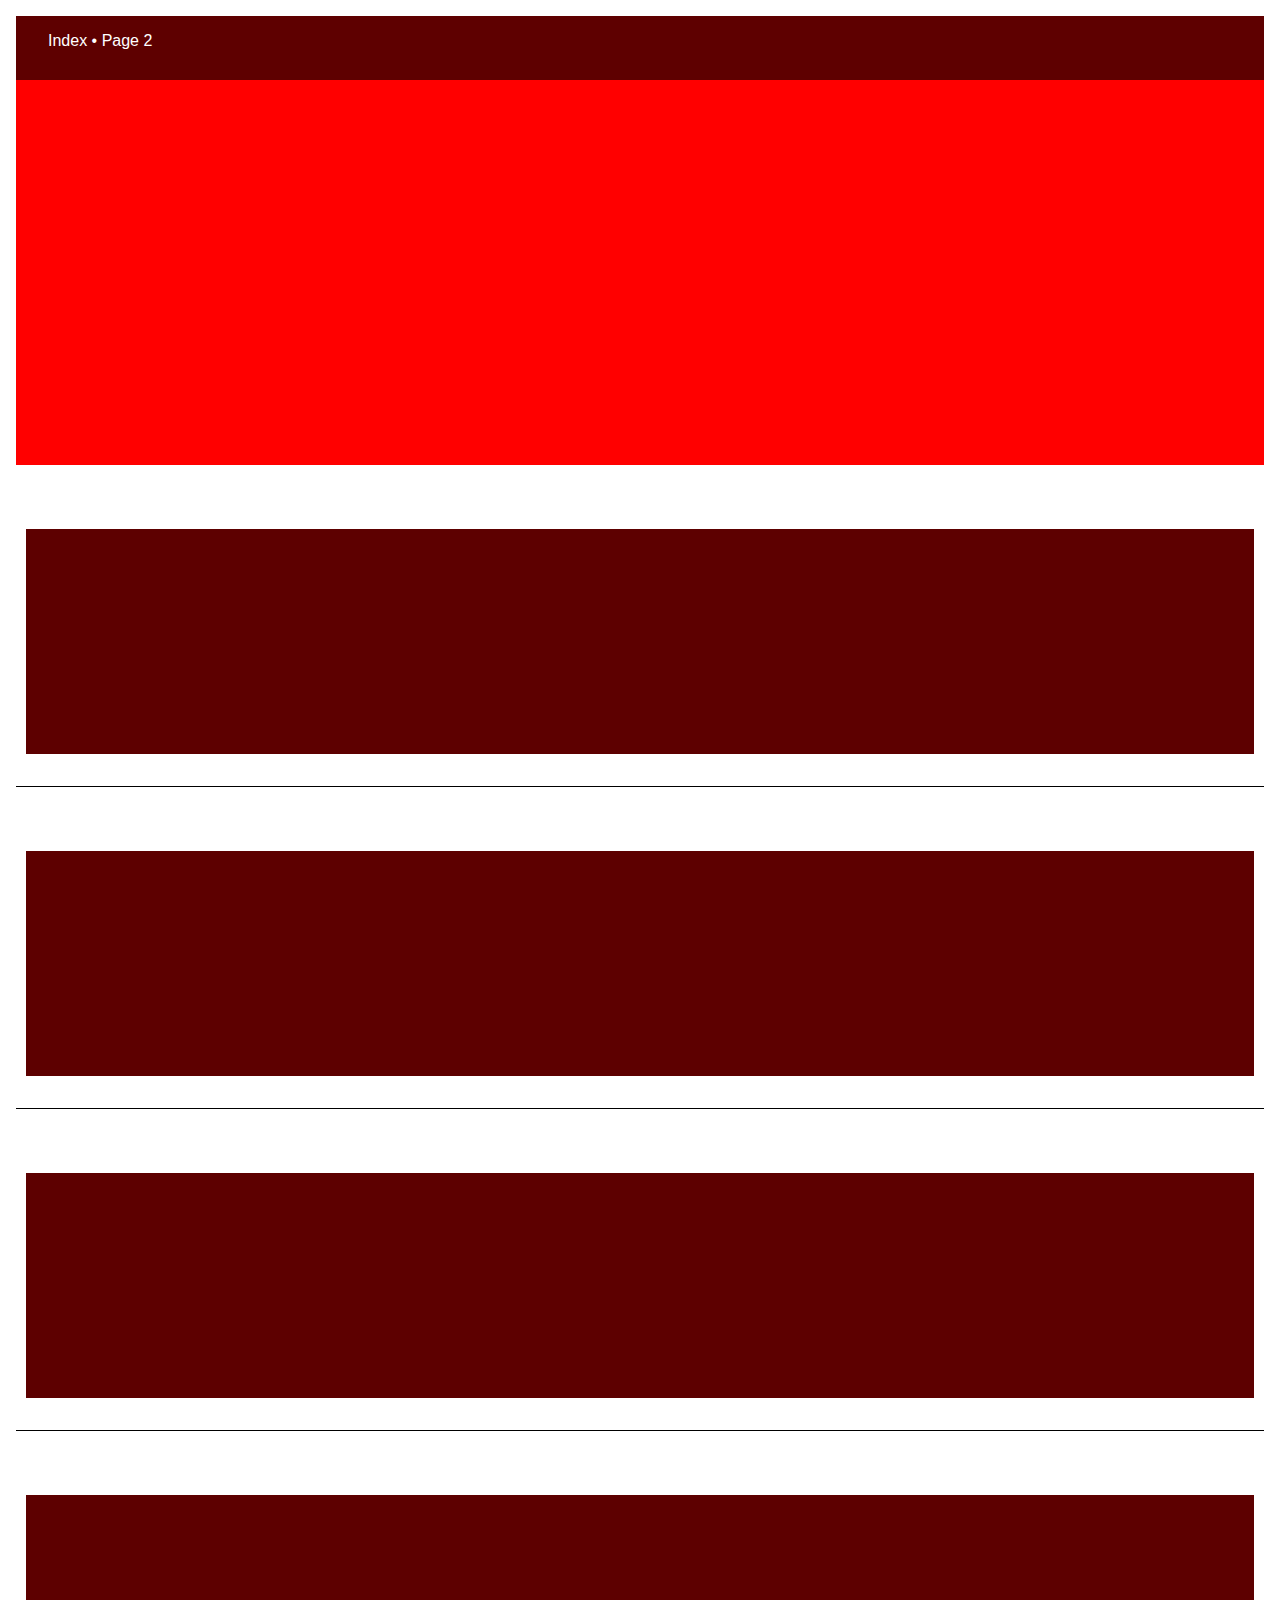
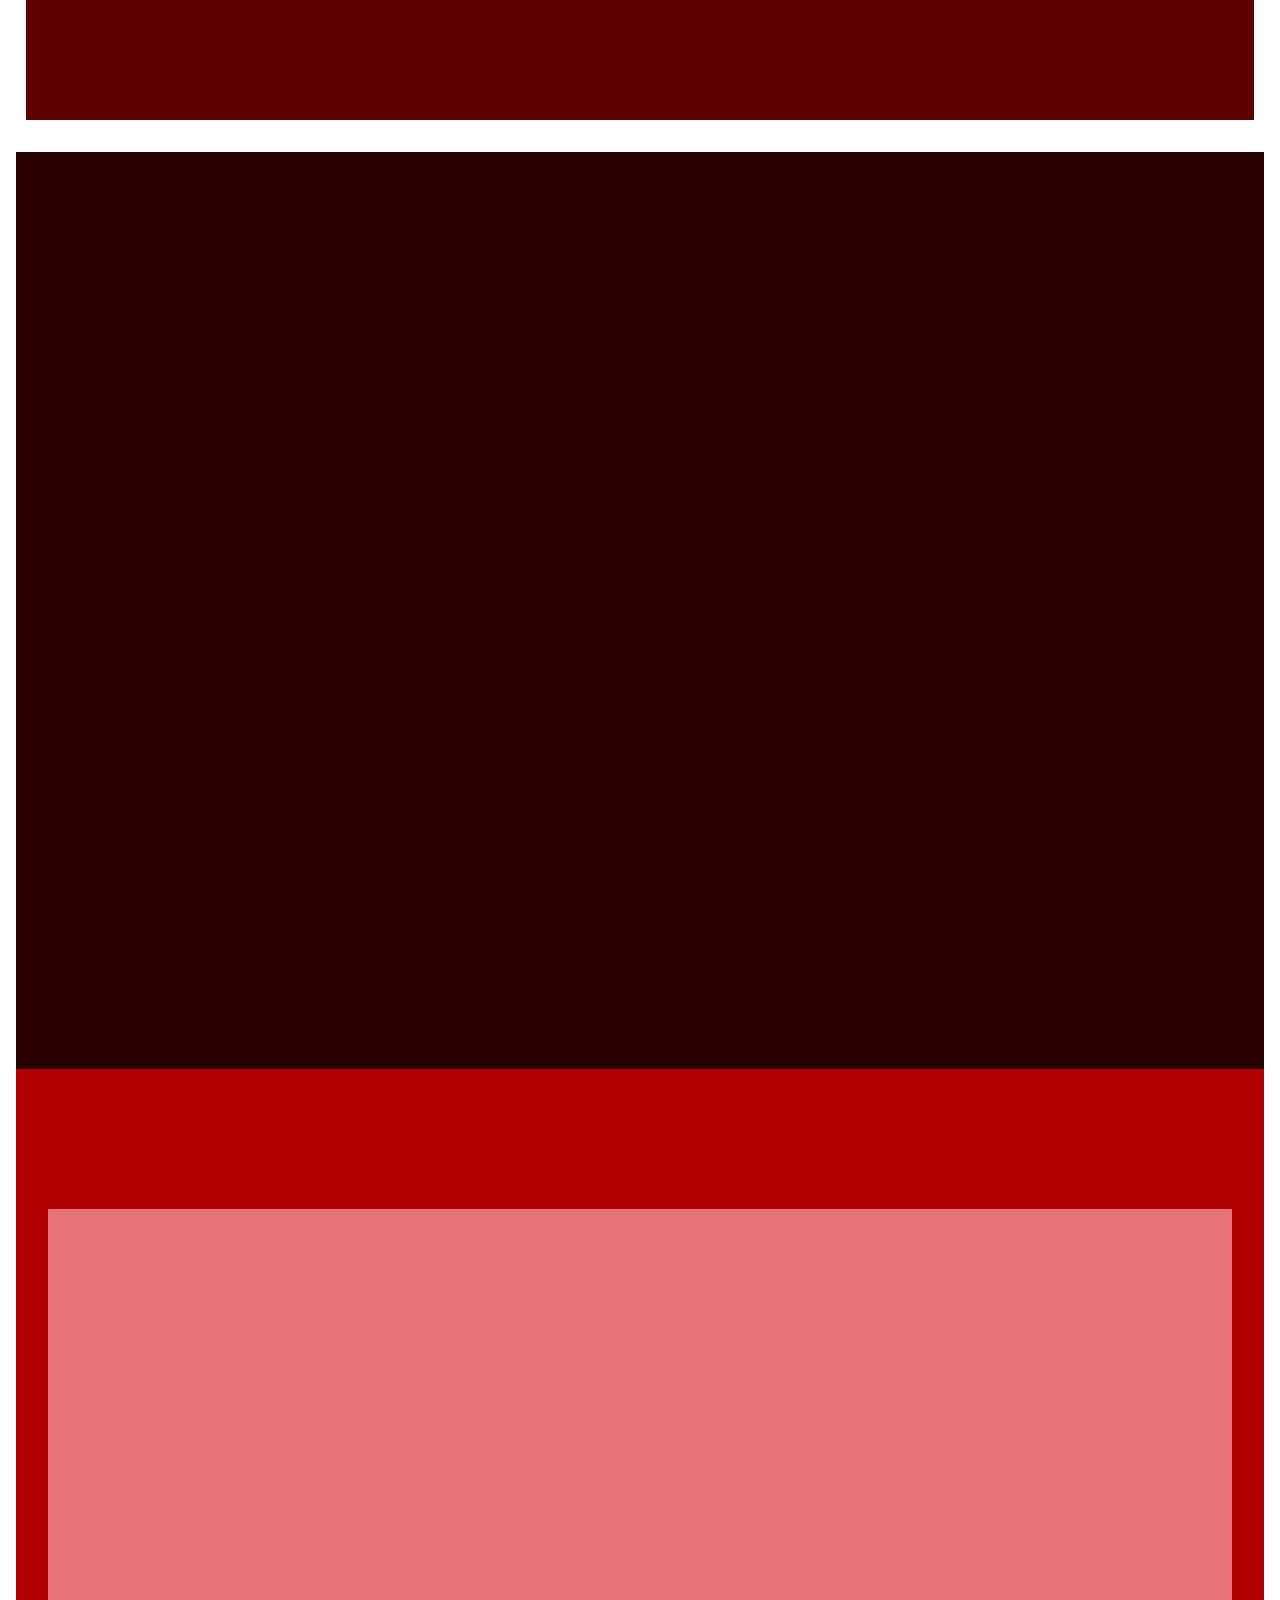
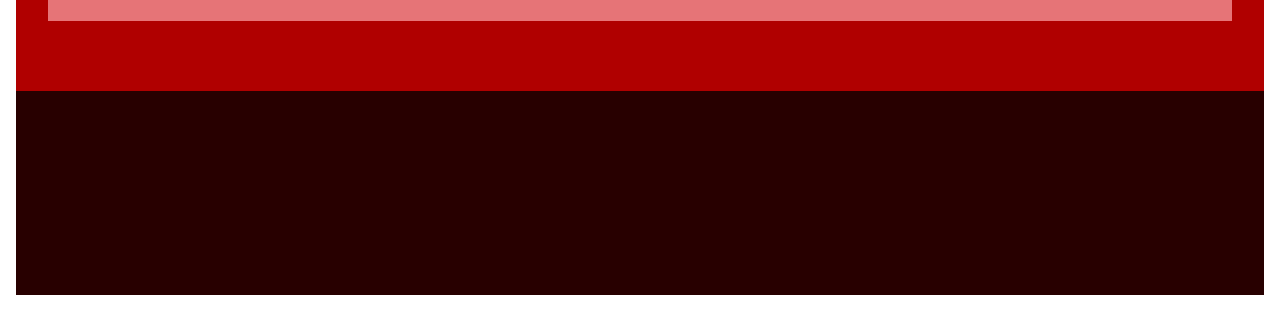
<file: index.html>
<!DOCTYPE html>
<html>
<head>
	<title>Day 1 Mobile Layout</title>
	<link rel="stylesheet" type="text/css" href="normalize.css">
	<link rel="stylesheet" type="text/css" href="main.css">
</head>
<body>
	<header><a href="file:///Users/jennaramsey/tiy/day-01/assignments/mobile-layout-1/page2.html">Index &#8226; Page 2</a>
	</header>
	<div class="box1"></div>
	<div class="box2"></div>
	<div class="border"></div>
	<div class="box2"></div>
	<div class="border"></div>
	<div class="box2"></div>
	<div class="border"></div>
	<div class="box3"></div>
	<div class="box4"></div>
	<section class="box5">
		<div class="pinkbox"></div>
	</section>
	<div class="box6"></div>
</body>
</html>
</file>
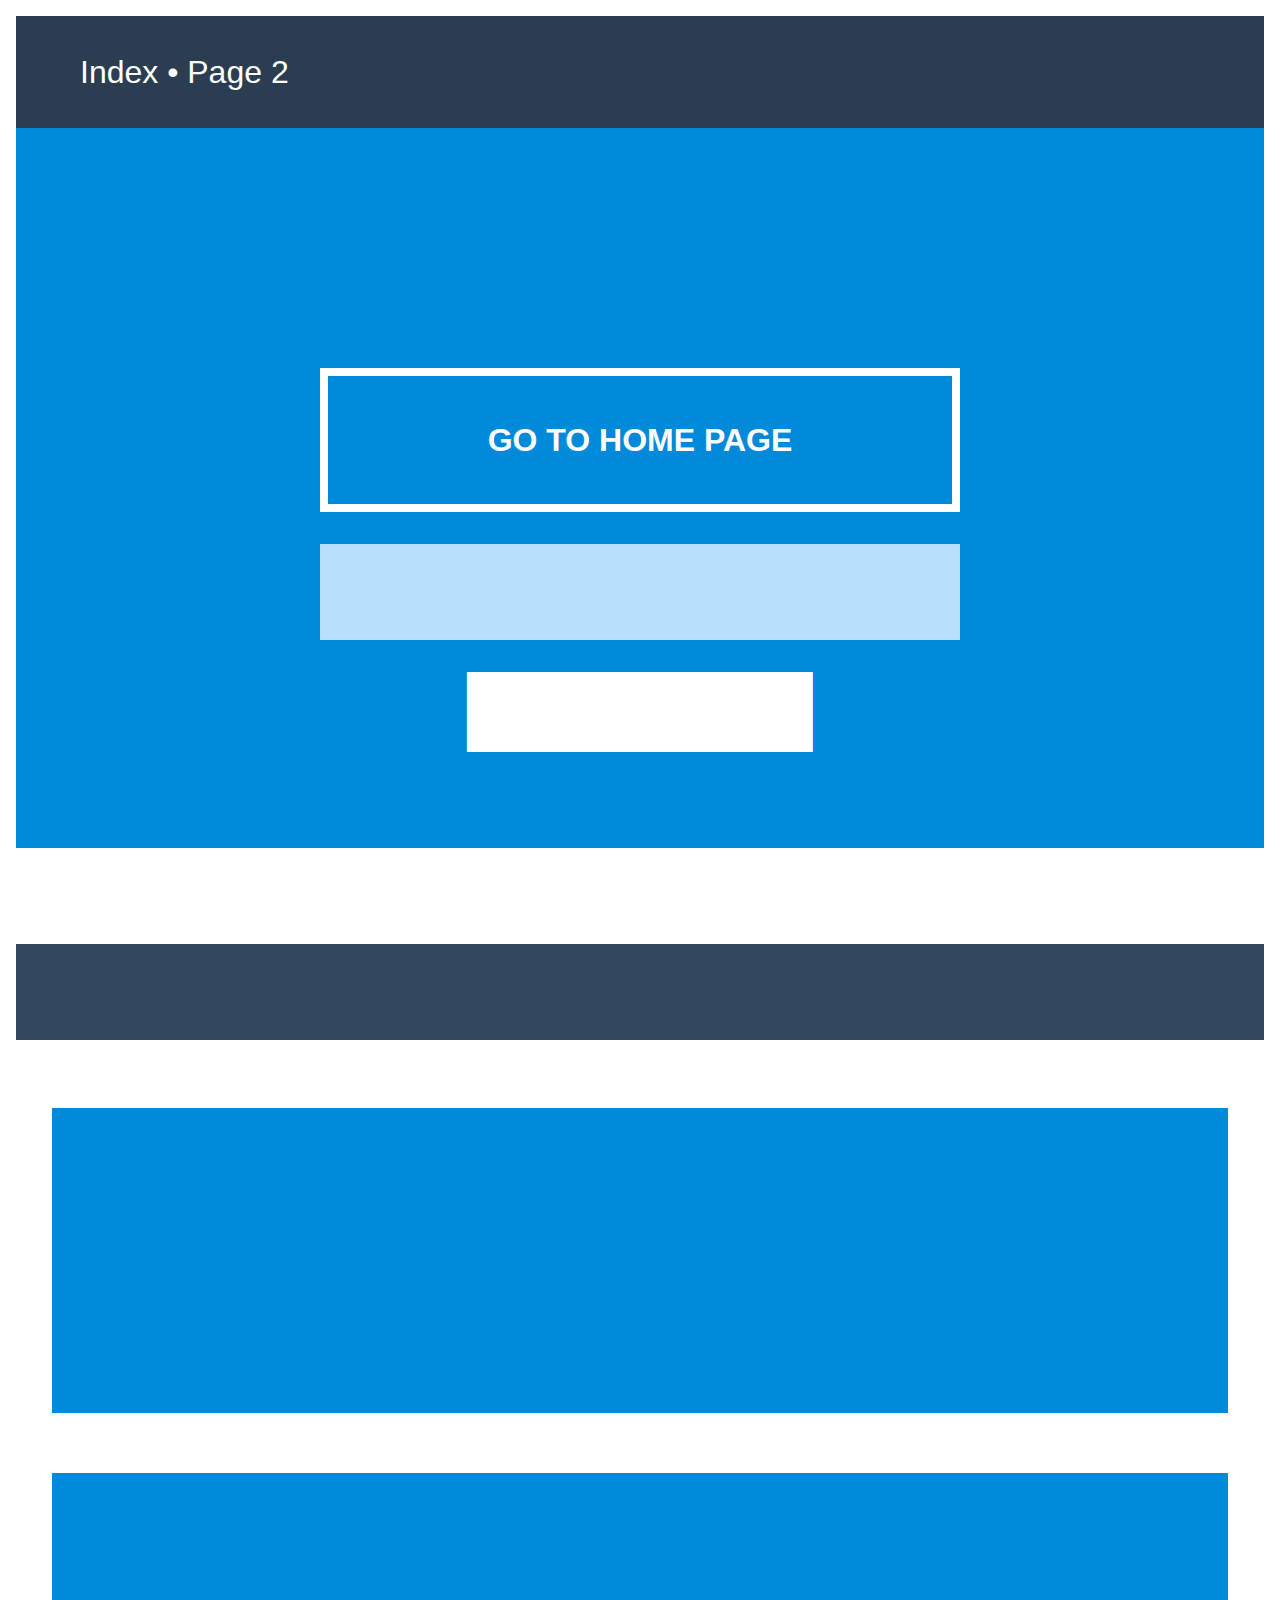
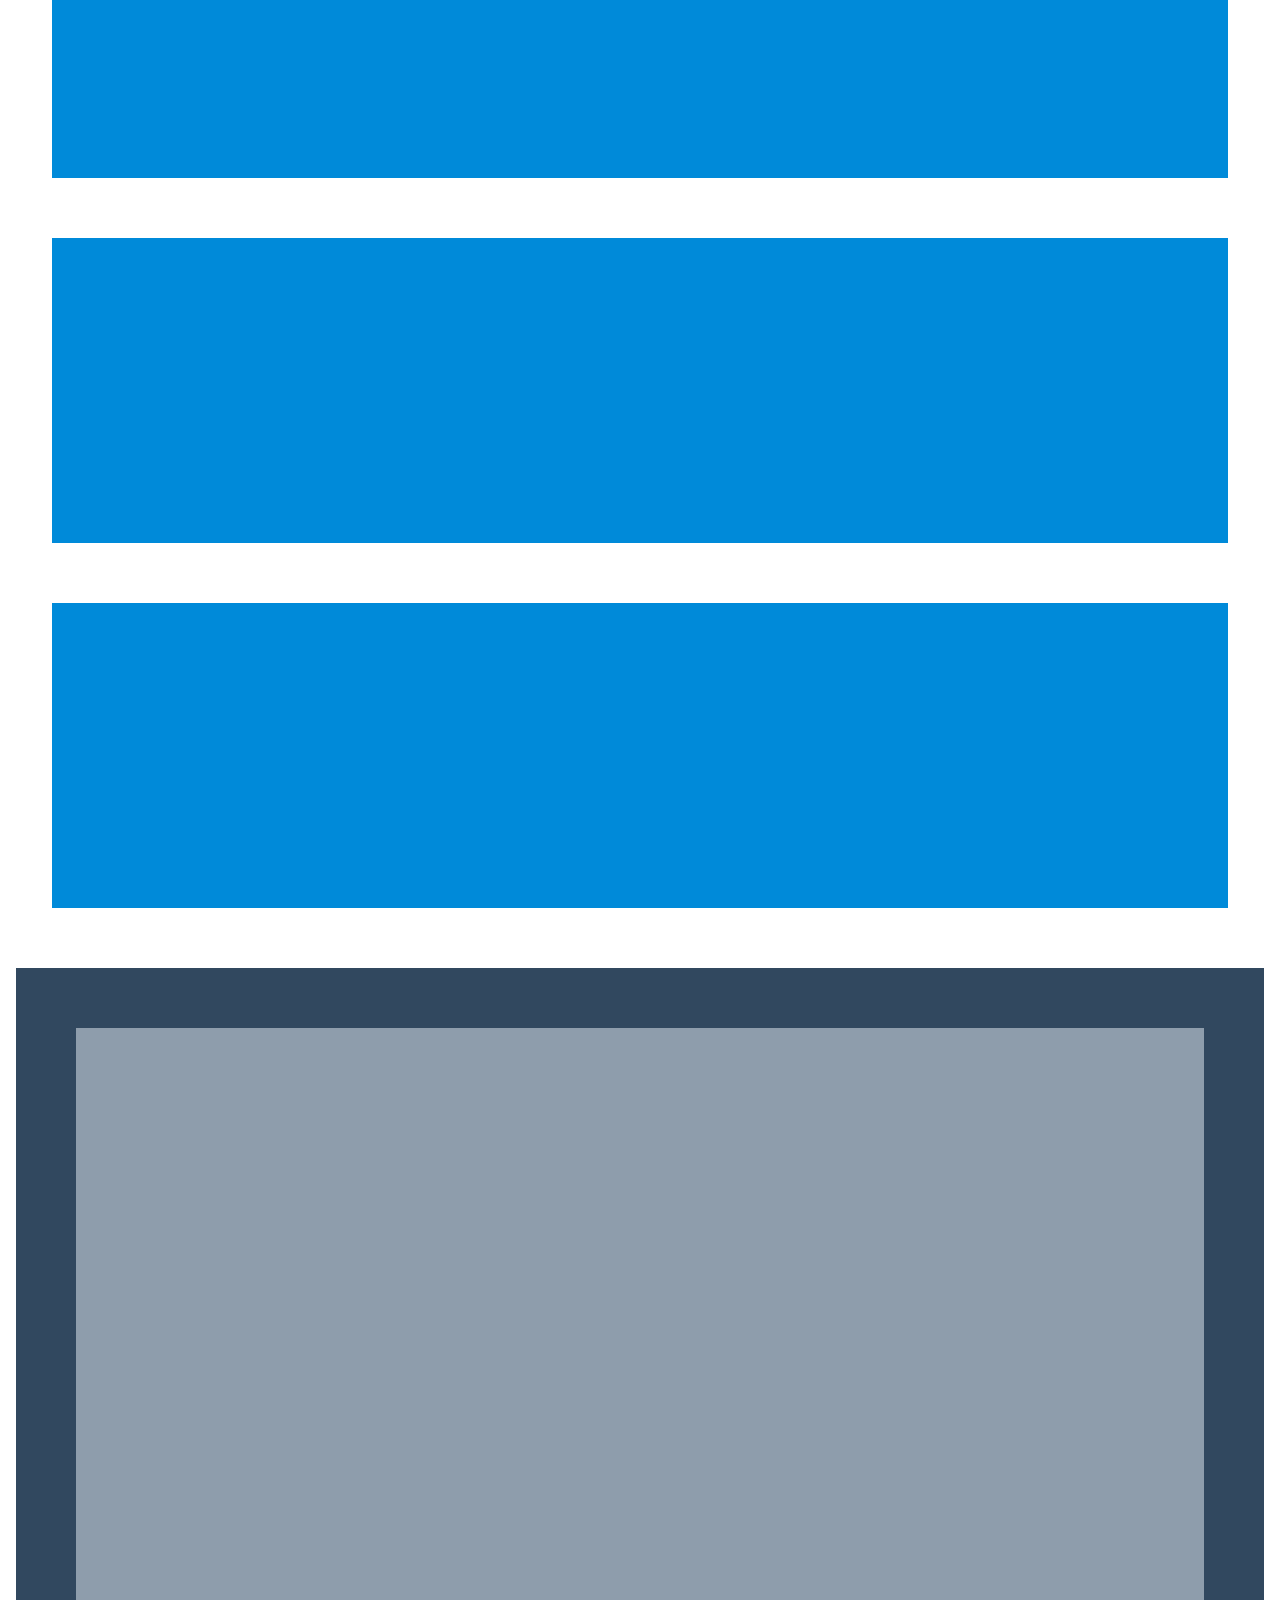
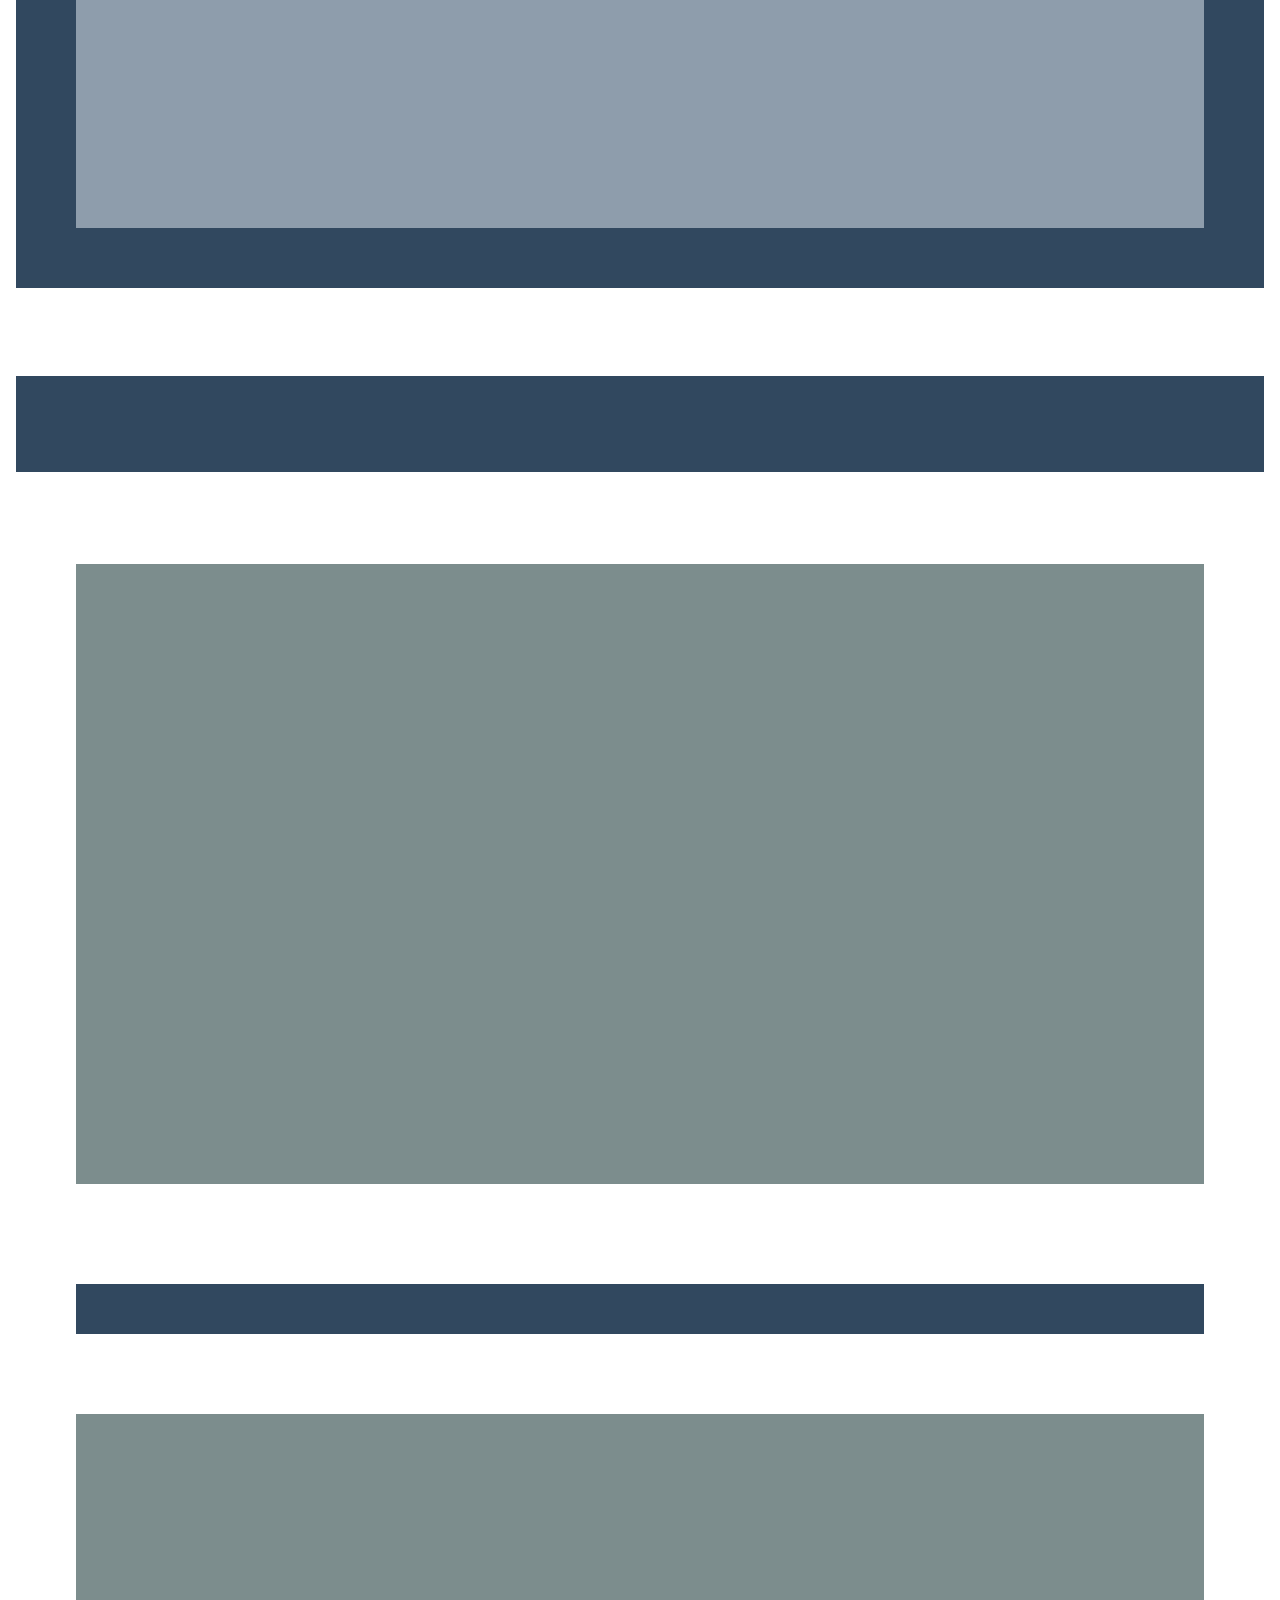
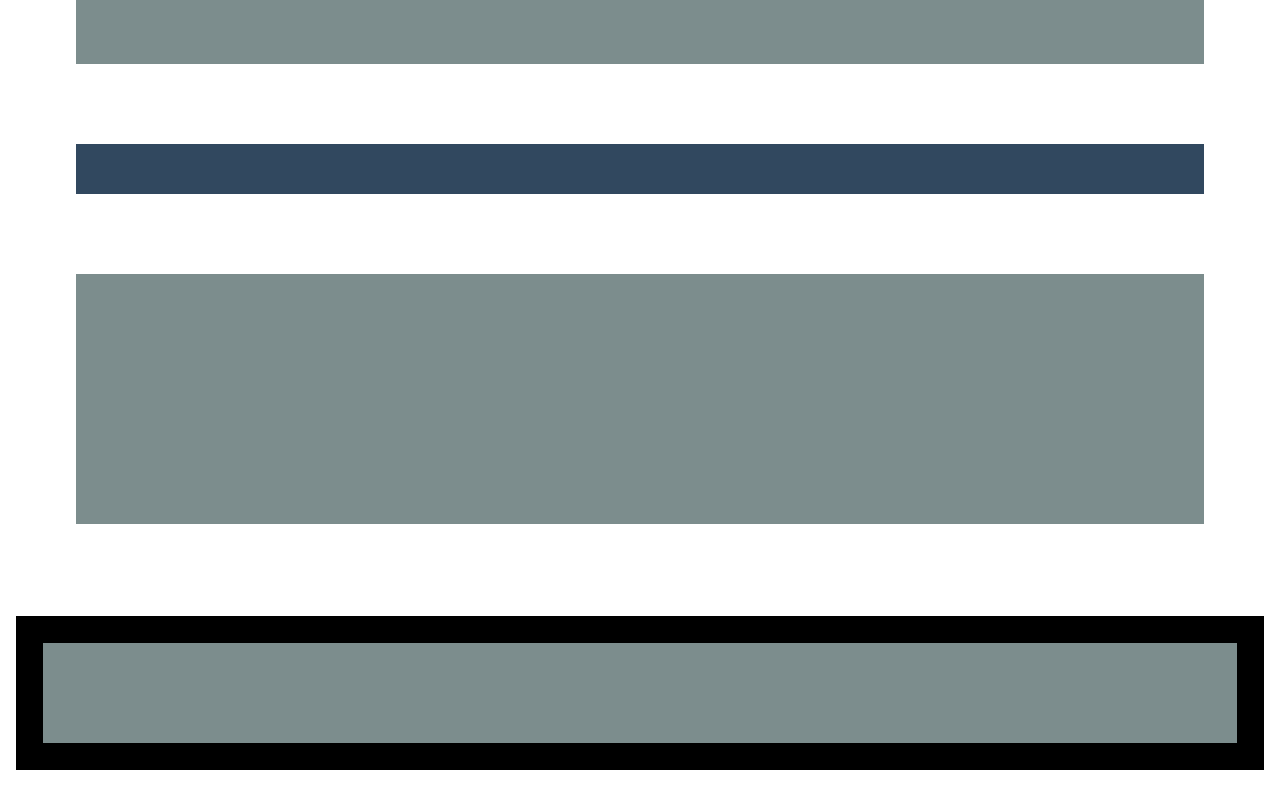
<file: page2.html>
<!DOCTYPE html>
<html>
<head>
	<title></title>
	<link rel="stylesheet" type="text/css" href="normalize.css">
	<link rel="stylesheet" type="text/css" href="main.css">
</head>
<body>
	<nav>
		<a href="file:///Users/jennaramsey/tiy/day-01/assignments/mobile-layout-1/index.html"> 
			<span class="nav-text">Index &#8226; Page 2</span>
		</a>
	</nav>
	<section class="section-one">
		<a href="https://www.instagram.com/theothegsd/" target="_blank">
			<div  class="btn-one">
				<span class="btn-text">GO TO HOME PAGE</span>
			</div>
		</a>
		<div class="btn-two"></div>
		<div class="btn-three"></div>
	</section>
	<div class="divider"></div>
	<section class="section-two">	
		<div class="panel"></div>
		<div class="panel"></div>
		<div class="panel"></div>
		<div class="panel"></div>
	</section>
	<div class="blue-frame">
		<div class="picture-one"></div>
	</div>
	<div class="divider"></div>
	<section class="section-three">
		<div class="picture-two"></div>
		<div class="divider-thin"></div>
		<div class="picture-three"></div>
		<div class="divider-thin"></div>
		<div class="picture-three"></div>
	</section>
	<div class="footer">
		<div class="footer-box"></div>
	</div>
</body>
</html>
</file>
<file: main.css>
header {
	height: 3em;
	background-color: #5E0000;
	color: white;
	padding-left: 2em;
	padding-top: 1em;
}

a {
	text-decoration: none;
	color: white;
}

.box1 {
	height: 24.0625em;
	background-color: #FF0000;
	margin-bottom: 4em;

}

.box2 {
	height: 14.0625em;
	background-color: #5D0000;
	margin-left: .625em;
	margin-right: .625em;
}

.border {
	height: 2em;
	border-bottom: .0625em solid black;
	margin-bottom: 4em;
}

.box3 {
	height: 14.0625em;
	background-color: #5D0000;
	margin-left: .625em;
	margin-right: .625em;
	margin-bottom: 2em;
}

.box4 {
	height: 57.3125em;
	background-color: #280000;
}

.box5 {
	background-color: #B00000;
	padding-right: 2em;
	padding-left: 2em;
	padding-top: 8.75em;
	padding-bottom: 4.375em;

}

.pinkbox {
	background-color: #E67477;
	height: 25.75em;
}

.box6 {
	height: 12.75em;
	background-color: #280000;
}

/*Beginning of mobile-layout-2*/

body {
	padding: 1em;
}

nav {
	height: 6em;
	background-color: #2B3D51;
	color: white;
	padding-left: 2em;
	padding-top: 1em;
	position: relative;
}

.nav-text {
	color: white;
	font-size: 2em;
	position: absolute;
	top: 50%;
	transform: translateY(-50%);
	margin-left: 1em;
}

.section-one {
	height: 30em;
	background-color: #008AD9;
	padding-top: 15em;
	margin-bottom: 6em;
	position: relative;
}

.btn-one {
	height: 8em;
	width: 50%;
	position: relative;
	left: 50%;
	transform: translate(-50%);
	text-align: center;
	border: .5em solid white;
	margin-bottom: 2em;
}

.btn-text {
	color: white;
	font-size: 2em;
	font-weight: bold;
	white-space: nowrap;
	position: absolute;
	left: 50%;
	top: 50%;
	transform: translate(-50%, -50%);
}

.btn-two {
	height: 5em;
	width: 50%;
	position: relative;
	left: 50%;
	transform: translate(-50%);
	border: .5em solid #B8E0F9;
	background-color: #B8E0F9;
	margin-bottom: 2em;
}

.btn-three {
	height: 5em;
	width: 27.75%;
	position: relative;
	left: 50%;
	transform: translate(-50%);
	background-color: #FFFFFF;
} 

.divider {
	background-color: #31485F;
	height: 6em;
	margin-bottom: 2em;
}

.section-two {
	padding: 2.25em;
}

.panel {
	height: 19.0625em;
	background-color: #008AD9;
	margin-bottom: 3.75em;
}

.blue-frame {
	height: 50em;
	background-color: #31485F;
	margin-top: -2.25em;
	padding: 3.75em;
	margin-bottom: 5.5em;
}

.picture-one {
	background-color: #8E9DAC;
	height: 100%;
}

.section-three {
	padding: 3.75em;
}

.picture-two {
	background-color: #7C8D8D;
	height: 38.75em;
	margin-bottom: 6.25em;
}

.divider-thin {
	height: 3.125em;
	background-color: #31485F;
	margin-bottom: 5em;
}

.picture-three {
	background-color: #7C8D8D;
	height: 15.625em;
	margin-bottom: 5em;
}

.footer {
	background-color: black;
	height: 6.25em;
	padding: 1.7em;
	margin-top: -3em;
}

.footer-box {
	background-color: #7C8D8D;
	height: 100%;
}
</file>
